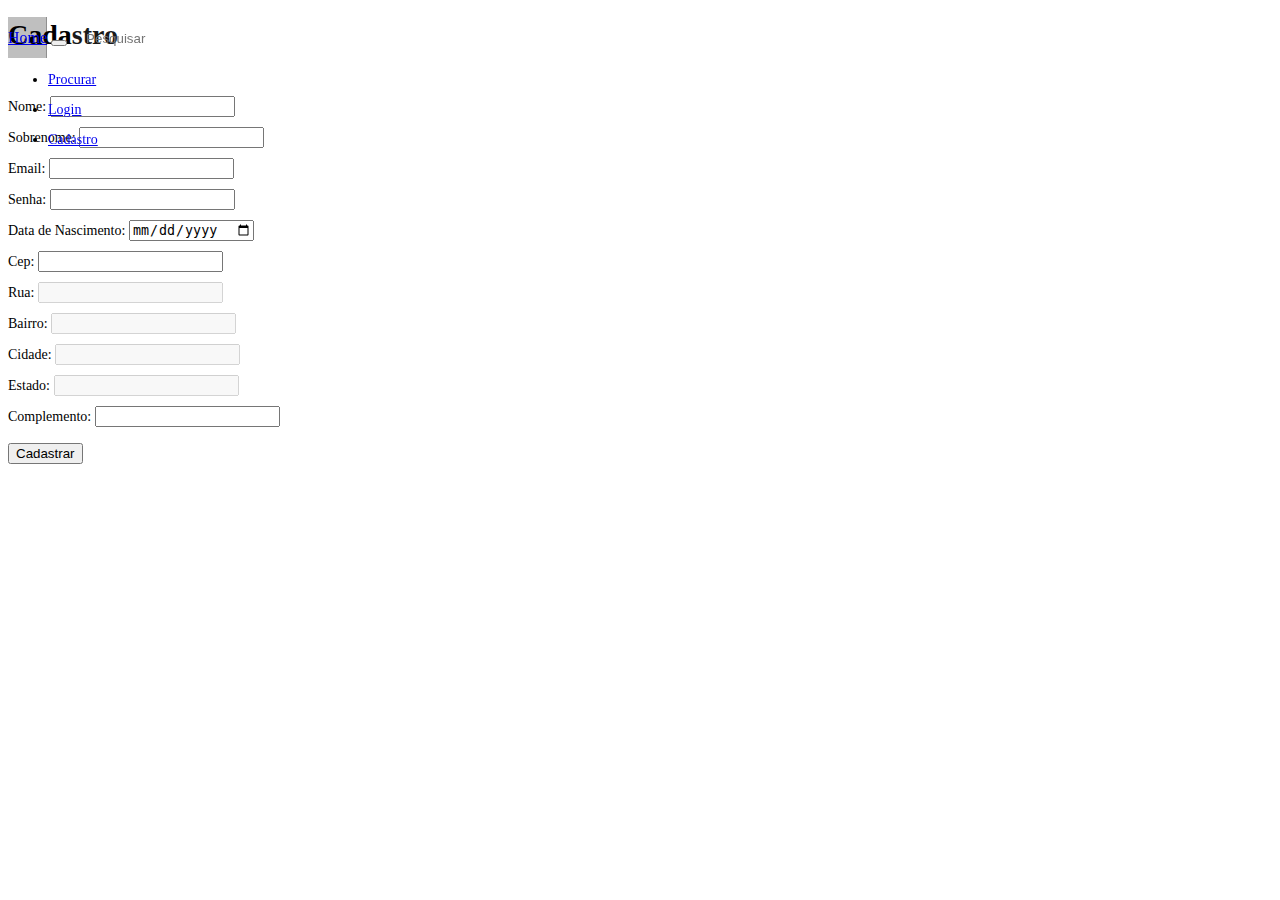
<file: cadastro.html>
<!DOCTYPE html>
<html lang="en">
<head>
    <meta charset="utf-8">
    <meta name="viewport" content="width=device-width, initial-scale=1">
    <meta name="description" content="">
    <title>Dashboard Template · Bootstrap v5.0</title>

    <link rel="canonical" href="https://getbootstrap.com/docs/5.0/examples/dashboard/">
    <script src="https://cdn.amcharts.com/lib/4/core.js"></script>
    <script src="https://cdn.amcharts.com/lib/4/charts.js"></script>
    <script src="https://cdn.amcharts.com/lib/4/themes/animated.js"></script>
    <link rel="stylesheet" href="dashboard.css">
    <link rel="stylesheet" href="style.css"
    

    <!-- Bootstrap core CSS -->
    <link href="https://cdn.jsdelivr.net/npm/bootstrap@5.0.1/dist/css/bootstrap.min.css" rel="stylesheet" integrity="sha384-+0n0xVW2eSR5OomGNYDnhzAbDsOXxcvSN1TPprVMTNDbiYZCxYbOOl7+AMvyTG2x" crossorigin="anonymous">

    <style>
      #chartdiv{
            width: 100%;
            height: 500px;;
      }
      .bd-placeholder-img {
        font-size: 1.125rem;
        text-anchor: middle;
        -webkit-user-select: none;
        -moz-user-select: none;
        user-select: none;
      }

      @media (min-width: 768px) {
        .bd-placeholder-img-lg {
          font-size: 3.5rem;
        }
      }

      header {
        position: fixed;
      }
    </style>

    
    <link href="dashboard.css" rel="stylesheet">
    <script>
    
      function limpa_formulário_cep() {
              //Limpa valores do formulário de cep.
              document.getElementById('rua').value=("");
              document.getElementById('bairro').value=("");
              document.getElementById('cidade').value=("");
              document.getElementById('uf').value=("");
      }
  
      function meu_callback(conteudo) {
          if (!("erro" in conteudo)) {
              //Atualiza os campos com os valores.
              document.getElementById('rua').value=(conteudo.logradouro);
              document.getElementById('bairro').value=(conteudo.bairro);
              document.getElementById('cidade').value=(conteudo.localidade);
              document.getElementById('uf').value=(conteudo.uf);

          } //end if.
          else {
              //CEP não Encontrado.
              limpa_formulário_cep();
              alert("CEP não encontrado.");
          }
      }
          
      function pesquisacep(valor) {
  
          //Nova variável "cep" somente com dígitos.
          var cep = valor.replace(/\D/g, '');
  
          //Verifica se campo cep possui valor informado.
          if (cep != "") {
  
              //Expressão regular para validar o CEP.
              var validacep = /^[0-9]{8}$/;
  
              //Valida o formato do CEP.
              if(validacep.test(cep)) {
  
                  //Preenche os campos com "..." enquanto consulta webservice.
                  document.getElementById('rua').value="...";
                  document.getElementById('bairro').value="...";
                  document.getElementById('cidade').value="...";
                  document.getElementById('uf').value="...";
  
                  //Cria um elemento javascript.
                  var script = document.createElement('script');
  
                  //Sincroniza com o callback.
                  script.src = 'https://viacep.com.br/ws/'+ cep + '/json/?callback=meu_callback';
  
                  //Insere script no documento e carrega o conteúdo.
                  document.body.appendChild(script);
  
              } //end if.
              else {
                  //cep é inválido.
                  limpa_formulário_cep();
                  alert("Formato de CEP inválido.");
              }
          } //end if.
          else {
              //cep sem valor, limpa formulário.
              limpa_formulário_cep();
          }
      };
  
      </script>
    <title>Documento</title>
</head>
<body>
  <div id="login-popup">
    <form id="login" class="border border-dark rounded">
        <div>
          <div id="fechar">
            <button class="btn btn-close float-end" onclick="closeForm();"></button>
          </div>
            <div class="form-group">
            <label for="exampleInputEmail1">Email:</label>
            <input type="email" class="form-control" id="exampleInputEmail1" aria-describedby="emailHelp" placeholder="Insira seu email">
          </div>
          <br>
          <div class="form-group">
            <label for="exampleInputPassword1">Senha:</label>
            <input type="password" class="form-control" id="exampleInputPassword1" placeholder="Insira sua senha">
          </div>
          <br>
          <button type="submit" class="btn btn-dark">Login</button>
        </div>
      </form>
</div>
    <header class="navbar navbar-dark sticky-top bg-dark flex-md-nowrap p-0 shadow">
        <a class="navbar-brand col-md-3 col-lg-2 me-0 px-3" href="TIU.html">Home</a>
        <button class="navbar-toggler position-absolute d-md-none collapsed" type="button" data-bs-toggle="collapse" data-bs-target="#sidebarMenu" aria-controls="sidebarMenu" aria-expanded="false" aria-label="Toggle navigation">
          <span class="navbar-toggler-icon"></span>
        </button>
        <input class="form-control form-control-dark w-100" type="text" placeholder="Pesquisar" aria-label="Pesquisar">
        <ul class="navbar-nav px-3">
          <li class="nav-item text-nowrap">
            <a class="nav-link" href="#">Procurar</a>
          </li>
        </ul>
        <ul class="navbar-nav px-3">
          <li class="nav-item text-nowrap">
            <a class="nav-link" onclick="openForm();" href="#">Login</a>
          </li>
        </ul>
        <ul class="navbar-nav px-3">
          <li class="nav-item text-nowrap">
            <a class="nav-link" href="cadastro.html">Cadastro</a>
          </li>
        </ul>
      </header>
      <div id="blur" class="animaçãoblur">
      <h1 class="mt-5 ms-5">Cadastro</h1>
      <br>
      <div class="ms-5">
        <form method="get" action=".">
          <div class="form-row">
            <div class="form-group col-md-6">
              <label for="inputName">Nome:</label>
              <input id="inputName" type="text" class="form-control" placeholder="" required>
            </div>
            <div class="form-group col-md-6">
              <label for="inputName">Sobrenome:</label>
              <input id="inputName" type="text" class="form-control" placeholder="" required>
            </div>
          </div>
          <div class="form-row">
            <div class="form-group col-md-6">
              <label for="inputEmail4">Email:</label>
              <input type="email" class="form-control" id="inputEmail4" placeholder="" required>
            </div>
            <div class="form-group col-md-6">
              <label for="inputPassword4">Senha:</label>
              <input type="password" class="form-control" id="inputPassword4" placeholder="" required>
            </div>
          </div>
          <div class="form-group col-md-6">
            <label>Data de Nascimento:</label>
            <input type="date" class="form-control" required>
          </div>
          <div class="form-row">
            <div class="form-group col-md-6">
              <label>Cep:</label>
              <input class="form-control" type="text" id="cep" onblur="pesquisacep(this.value);" required>
            </div>
              <div class="form-group col-md-6">
                <label>Rua:</label>
                <input type="text" class="form-control" id="rua" disabled>
              </div>
              <div class="form-group col-md-6">
                <label>Bairro:</label>
                <input type="text" class="form-control" id="bairro" disabled>
              </div>
              <div class="form-group col-md-6">
                <label>Cidade:</label>
                <input type="text" class="form-control" id="cidade" disabled>
              </div>
              <div class="form-group col-md-6">
                <label>Estado:</label>
                <input type="text" class="form-control" id="uf" disabled>
              </div>
              <div class="form-group col-md-6">
                <label>Complemento:</label>
                <input type="text" class="form-control">
              </div>
          </div>
          <br>
          <button type="submit" class="btn btn-dark" onclick="">Cadastrar</button>
          <br>
          <br>
          <br>
        </form>
      </div>
    </div>
    <script>
      var login = document.getElementById("login-popup");
  
      function openForm() {
      login.style.display = "block";
      document.getElementById("blur").style.filter = "blur(2px)";
      }
  
      function closeForm() {
        login.style.display = "none";
        document.getElementById("blur").style.filter = "";
      }
  
      window.onclick = function(event) {
    if (event.target == login) {
      login.style.display = "none";
      document.getElementById("blur").style.filter = "";
    }
  }
    </script>
</body>
</html>
</file>
<file: dashboard.css>
body {
  font-size: .875rem;
}

.feather {
  width: 16px;
  height: 16px;
  vertical-align: text-bottom;
}

/*
 * Sidebar
 */

.sidebar {
  position: fixed;
  top: 0;
  /* rtl:raw:
  right: 0;
  */
  bottom: 0;
  /* rtl:remove */
  left: 0;
  z-index: 100; /* Behind the navbar */
  padding: 48px 0 0; /* Height of navbar */
  box-shadow: inset -1px 0 0 rgba(0, 0, 0, .1);
}

@media (max-width: 767.98px) {
  .sidebar {
    top: 5rem;
  }
}

.sidebar-sticky {
  position: relative;
  top: 0;
  height: calc(100vh - 48px);
  padding-top: .5rem;
  overflow-x: hidden;
  overflow-y: auto; /* Scrollable contents if viewport is shorter than content. */
}

.sidebar .nav-link {
  font-weight: 500;
  color: #333;
}

.sidebar .nav-link .feather {
  margin-right: 4px;
  color: #727272;
}

.sidebar .nav-link.active {
  color: #007bff;
}

.sidebar .nav-link:hover .feather,
.sidebar .nav-link.active .feather {
  color: inherit;
}

.sidebar-heading {
  font-size: .75rem;
  text-transform: uppercase;
}

/*
 * Navbar
 */

.navbar-brand {
  padding-top: .75rem;
  padding-bottom: .75rem;
  font-size: 1rem;
  background-color: rgba(0, 0, 0, .25);
  box-shadow: inset -1px 0 0 rgba(0, 0, 0, .25);
}

.navbar .navbar-toggler {
  top: .25rem;
  right: 1rem;
}

.navbar .form-control {
  padding: .75rem 1rem;
  border-width: 0;
  border-radius: 0;
}

.form-control-dark {
  color: #fff;
  background-color: rgba(255, 255, 255, .1);
  border-color: rgba(255, 255, 255, .1);
}

.form-control-dark:focus {
  border-color: transparent;
  box-shadow: 0 0 0 3px rgba(255, 255, 255, .25);
}
</file>
<file: style.css>
#login-popup {
    display: none;
    z-index: 999999999999999999;
    block-size: 100%;
    position: fixed;
    margin-left: 35%;
    margin-top: 15%;
}

#login {
    padding: 20px;
    position: fixed;
    width: 500px;
    background-color: white;
    -webkit-animation: fadein 2s;
    animation: fadein 2s timing-function delay iteration-count direction fill-mode;
    z-index: 999999999999999999999999;
}

.form-group {
    padding-right: 60px;
    padding-top: 10px;
}

@keyframes fadein {
    from {opacity: 0;}
    to {opacity: 1;}
}

@-webkit-keyframes fadein {
    from {opacity: 0;}
    to {opacity: 1;}
}

.animaçãoblur {
    -webkit-animation: fadein 2s;
    animation: fadein 2s timing-function delay iteration-count direction fill-mode;
}

#gráficos{
    display: block;
}

#noticias{
    display: none;
}
</file>
